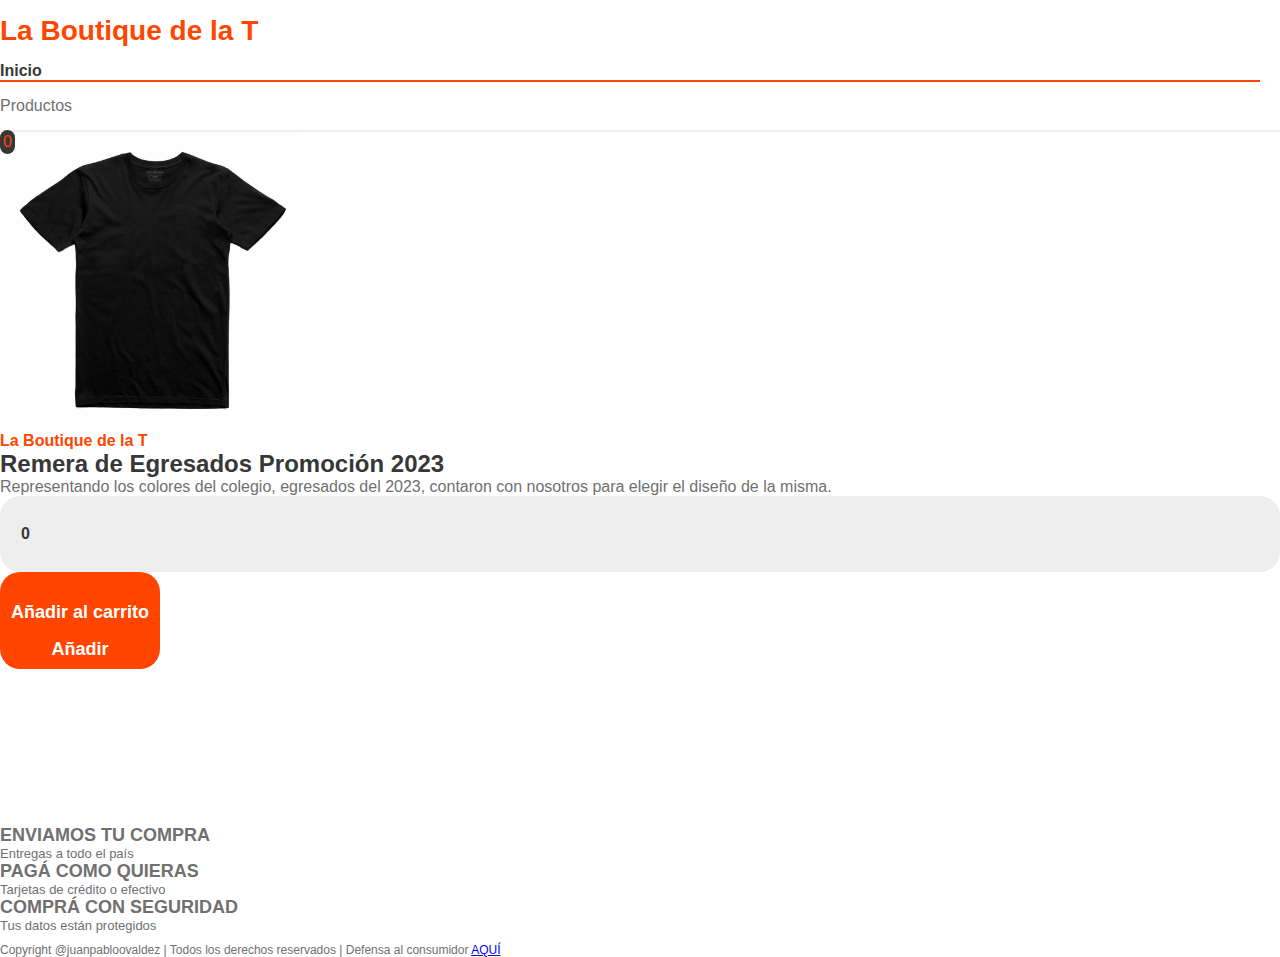
<file: index.html>
<!DOCTYPE html>
<html lang="en">
<head>
    <!-- PROYECT CONFIG -->
    <meta charset="UTF-8">
    <meta http-equiv="X-UA-Compatible" content="IE=edge">
    <meta name="viewport" content="width=device-width, initial-scale=1.0">
    <link rel="stylesheet" href="css/style.css">
    <!-- EXTERNAL LINKS -->
    <link href="https://cdn.jsdelivr.net/npm/bootstrap@5.2.3/dist/css/bootstrap.min.css" rel="stylesheet" integrity="sha384-rbsA2VBKQhggwzxH7pPCaAqO46MgnOM80zW1RWuH61DGLwZJEdK2Kadq2F9CUG65" crossorigin="anonymous">
    <script src="https://cdn.jsdelivr.net/npm/bootstrap@5.2.3/dist/js/bootstrap.bundle.min.js" integrity="sha384-kenU1KFdBIe4zVF0s0G1M5b4hcpxyD9F7jL+jjXkk+Q2h455rYXK/7HAuoJl+0I4" crossorigin="anonymous"></script>
    <link rel="stylesheet" href="https://cdnjs.cloudflare.com/ajax/libs/font-awesome/6.2.1/css/all.min.css" integrity="sha512-MV7K8+y+gLIBoVD59lQIYicR65iaqukzvf/nwasF0nqhPay5w/9lJmVM2hMDcnK1OnMGCdVK+iQrJ7lzPJQd1w==" crossorigin="anonymous" referrerpolicy="no-referrer" />
    <!-- SEO -->
    <title>La Boutique del Tulio</title>
</head>
<body>
    <!-- NAVBAR -->
    <header class="header-nav">
        <nav class="nav-general container" id="navContainer">
            <ul class="d-flex justify-content-between flex-wrap align-items-center p-0">
                <li class="logo">
                    <a class="logo" href="index.html">La Boutique de la T</a>
                </li>
                <li class="nav-item">
                    <a class="active" href="#">Inicio</a>
                </li>
                <li class="nav-item">
                    <a href="pages/productos.html">Productos</a>
                </li>
                <li class="nav-item cart" id="cart">
                    <a class="cart" href="#"><i class="fa-solid fa-cart-shopping"></i><p class="cart-value" id="cart-value">0</p></a>
                </li>
            </ul>
        </nav>
    </header>
    <!-- MAIN SECTION -->
    <main class="main-home container d-flex justify-content-center align-items-center align-content-center">
        <section class="featured d-flex justify-content-center align-items-center gap-5 row">
            <!-- IMG BEST PRODUCTS -->
            <article class="featured__img col-lg-4 col-md-4 col-12">
                <div class="tshirt m-auto">
                    <img src="assets/tshirt.jpg" alt="">
                </div>
            </article>
            <!-- DESCRIPTION -->
            <article class="featured__description w-50 col-lg-4 col-md-4 col-12">
                <div class="description text-center text-md-start text-lg-start">
                    <h3>La Boutique de la T</h3>
                    <h2>Remera de Egresados Promoción 2023</h2>
                    <p class="d-none d-md-block d-lg-block">Representando los colores del colegio, egresados del 2023, contaron con nosotros para elegir el diseño de la misma. </p>
                    <div class="button-content d-flex gap-3 align-items-center">
                        <div class="amount d-flex">
                            <button id="rest" onclick=""><i class="fa-solid fa-minus"></i></button>
                            <p id="value">0</p>
                            <button id="plus"><i class="fa-solid fa-plus"></i></button>
                        </div>
                        <div class="add-amount">
                            <button class="add-cart d-flex justify-content-center align-items-center" id="add-cart">
                                <i class="fa-solid fa-cart-shopping"></i>
                                <p class="d-none d-md-block d-lg-block">Añadir al carrito</p>
                                <p class="d-block d-md-none d-lg-none">Añadir</p>
                            </button>
                        </div>
                    </div>
                </div>
            </article>
        </section>
    </main>
    <footer class="footer-home container-fluid d-flex flex-column justify-content-center align-items-center">
        <div class="services d-flex justify-content-center align-items-center row">
            <!-- ENVIOS -->
            <div class="message d-flex justify-content-center align-items-center gap-4 d-none d-md-flex col-md-4">
                <i class="fa-solid fa-truck fs-1 icon"></i>
                <div class="text">
                    <h4 class="m-0">ENVIAMOS TU COMPRA</h4>
                    <p class="m-0">Entregas a todo el país</p>
                </div>
            </div>
            <!-- PAGA COMO QUIERAS -->
            <div class="message d-flex justify-content-center align-items-center gap-4 d-none d-md-flex col-md-4">
                <i class="fa-solid fa-credit-card fs-1 icon"></i>
                <div class="text">
                    <h4 class="m-0">PAGÁ COMO QUIERAS</h4>
                    <p class="m-0">Tarjetas de crédito o efectivo</p>
                </div>
            </div>
            <!-- SEGURIDAD -->
            <div class="message last d-flex justify-content-center align-items-center gap-4 d-none d-md-flex col-md-4">
                <i class="fa-solid fa-lock fs-1 icon"></i>
                <div class="text">
                    <h4 class="m-0">COMPRÁ CON SEGURIDAD</h4>
                    <p class="m-0">Tus datos están protegidos</p>
                </div>
            </div>
        </div>

        <div class="copyright text-center">Copyright @juanpabloovaldez | Todos los derechos reservados | Defensa al consumidor <a href="https://autogestion.produccion.gob.ar/consumidores/home" target="_blank">AQUÍ</a></div>
    </footer>
    <!-- MAIN SCRIPT -->
    <script src="js/main.js"></script>
</body>
</html>
</file>
<file: css/style.css>
/* MIXIN MEDIA QUERY */
* {
  margin: 0;
  padding: 0;
  font-family: "Poppins", sans-serif;
}

.header-nav a {
  text-decoration: none;
  color: #707070;
  font-size: 16px;
}
.header-nav li {
  list-style: none;
  padding: 15px 20px 0 0px;
}
.header-nav .nav-general::after {
  display: block;
  content: "";
  border: 0.1px solid #EEEEEE;
}
.header-nav .nav-general ul .logo {
  font-size: 28px;
  font-weight: 900;
  color: #FF4500;
}
.header-nav .nav-general ul .toggle {
  background: none;
  border: none;
  color: #FF4500;
  font-size: 28px;
  display: none;
}
.header-nav .nav-general ul .toggle.active {
  background: none;
  border: none;
  color: #FF4500;
  font-size: 28px;
  padding-top: 15px;
  display: block;
}
.header-nav .nav-general ul .nav-item a {
  -webkit-transition: 0.2s;
  transition: 0.2s;
  text-decoration: none;
  color: #707070;
  font-size: 16px;
}
.header-nav .nav-general ul .nav-item a:hover:not(.active, .cart) {
  font-size: 17px;
}
.header-nav .nav-general ul .nav-item .cart {
  color: #FF4500;
  font-size: 28px;
  position: relative;
}
.header-nav .nav-general ul .nav-item .cart .cart-value {
  position: absolute;
  top: 30%;
  left: 60%;
  font-size: 16px;
  background-color: #373737;
  border: 1px solid transparent;
  border-radius: 5rem;
  margin: 0px;
  padding: 2px;
}
.header-nav .nav-general ul .nav-item .active {
  color: #373737;
  font-weight: 600;
}
.header-nav .nav-general ul .nav-item .inactive {
  display: none;
}
.header-nav .nav-general ul .nav-item .active::after {
  display: block;
  content: "";
  border: 1px solid #FF4500;
}

.main-home {
  min-height: 77vh;
}
.main-home .featured .featured__img .tshirt {
  width: 300px;
  height: 300px;
  overflow: hidden;
}
.main-home .featured .featured__img .tshirt img {
  width: 300px;
}
.main-home .featured .featured__description .description h3 {
  color: #FF4500;
  font-size: 16px;
  font-weight: bold;
}
.main-home .featured .featured__description .description h2 {
  color: #373737;
  font-weight: bold;
}
.main-home .featured .featured__description .description p, .main-home .featured .featured__description .description .button-content .add-amount .add-cart i {
  color: #707070;
}
.main-home .featured .featured__description .description .button-content .amount {
  background-color: #EEEEEE;
  padding: 10px 20px;
  gap: 30px;
  border: 1px solid transparent;
  border-radius: 20px;
}
.main-home .featured .featured__description .description .button-content .amount #rest, .main-home .featured .featured__description .description .button-content .amount #plus {
  border: none;
  color: #FF4500;
}
.main-home .featured .featured__description .description .button-content .amount #value {
  margin: 0px;
  color: #373737;
  font-weight: bold;
}
.main-home .featured .featured__description .description .button-content .add-amount .add-cart {
  background-color: #FF4500;
  border: 0.5px solid transparent;
  border-radius: 20px;
}
.main-home .featured .featured__description .description .button-content .add-amount .add-cart p, .main-home .featured .featured__description .description .button-content .add-amount .add-cart i {
  color: #FFFFFF;
  font-size: 18px;
  margin: 0px;
  padding: 8px 10px;
  font-weight: bold;
}

.footer-home .services .message i {
  color: #FF4500;
}
.footer-home .services .message .text h4 {
  font-weight: bold;
  color: #707070;
  font-size: 18px;
}
.footer-home .services .message .text p, .footer-home .services .message .text .main-home .featured .featured__description .description .button-content .add-amount .add-cart i, .main-home .featured .featured__description .description .button-content .add-amount .add-cart .footer-home .services .message .text i {
  font-size: 13px;
  color: #707070;
}
.footer-home .copyright {
  margin-top: 10px;
  color: #707070;
  font-size: 12px;
}

.mainProductos {
  height: 80vh;
}

main section #listContainer .productContainer {
  background-color: rgb(227, 227, 227);
}
main section #listContainer .productContainer #cartProductImage {
  width: 150px;
}
main section #listContainer .productContainer #cartProductRemove {
  font-size: 28px;
  cursor: pointer;
}
main article .purchase {
  background-color: #FF4500;
  color: #FFFFFF;
}
</file>
